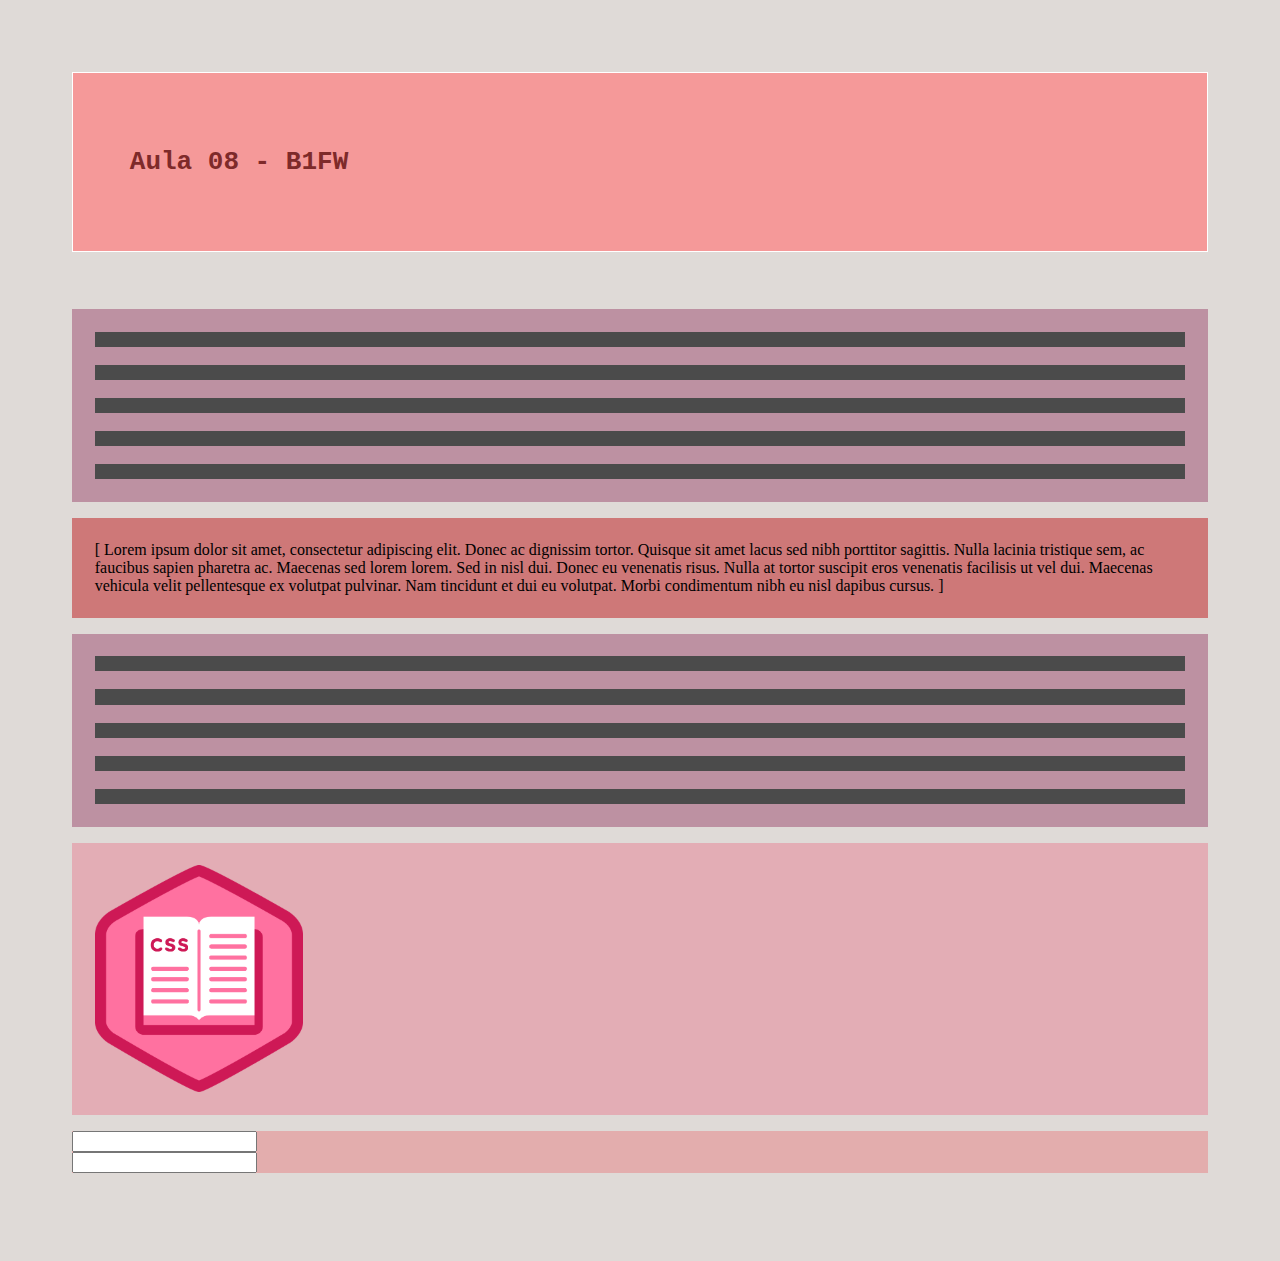
<file: index.html>
<html>

<head>
    <meta charset="UTF-8">
    <title>Aula 08</title>
    <link rel="stylesheet" href="index.css">
</head>

<body>
    <header>
        <h1>
            <h1> Aula 08 - B1FW</h1>
    </header>
    <p>
        <svg></svg>
        <br>
        <br>
        <svg></svg>
        <br>
        <br>
        <svg></svg>
        <br>
        <br>
        <svg></svg>
        <br>
        <br>
        <svg></svg>
    </p>
    <p id="lorem">
        <a>
            Lorem ipsum dolor sit amet, consectetur adipiscing elit. Donec ac dignissim tortor. Quisque sit amet lacus sed nibh porttitor
            sagittis. Nulla lacinia tristique sem, ac faucibus sapien pharetra ac. Maecenas sed lorem lorem. Sed in nisl
            dui. Donec eu venenatis risus. Nulla at tortor suscipit eros venenatis facilisis ut vel dui. Maecenas vehicula
            velit pellentesque ex volutpat pulvinar. Nam tincidunt et dui eu volutpat. Morbi condimentum nibh eu nisl dapibus
            cursus.
        </a>
    </p>
    <p>
        <svg></svg>
        <br>
        <br>
        <svg></svg>
        <br>
        <br>
        <svg></svg>
        <br>
        <br>
        <svg></svg>
        <br>
        <br>
        <svg></svg>
    </p>

    <p id="imageParagraph">
        <img src="./src/image/cssLogo.png" id="cssLogo">
    </p>
    <form id="form">
        <div id = "formName">
            <input>
        </div>
        <div id = "formEmail">
                <input>
            </div>
    </form>

</body>

</html>
</file>
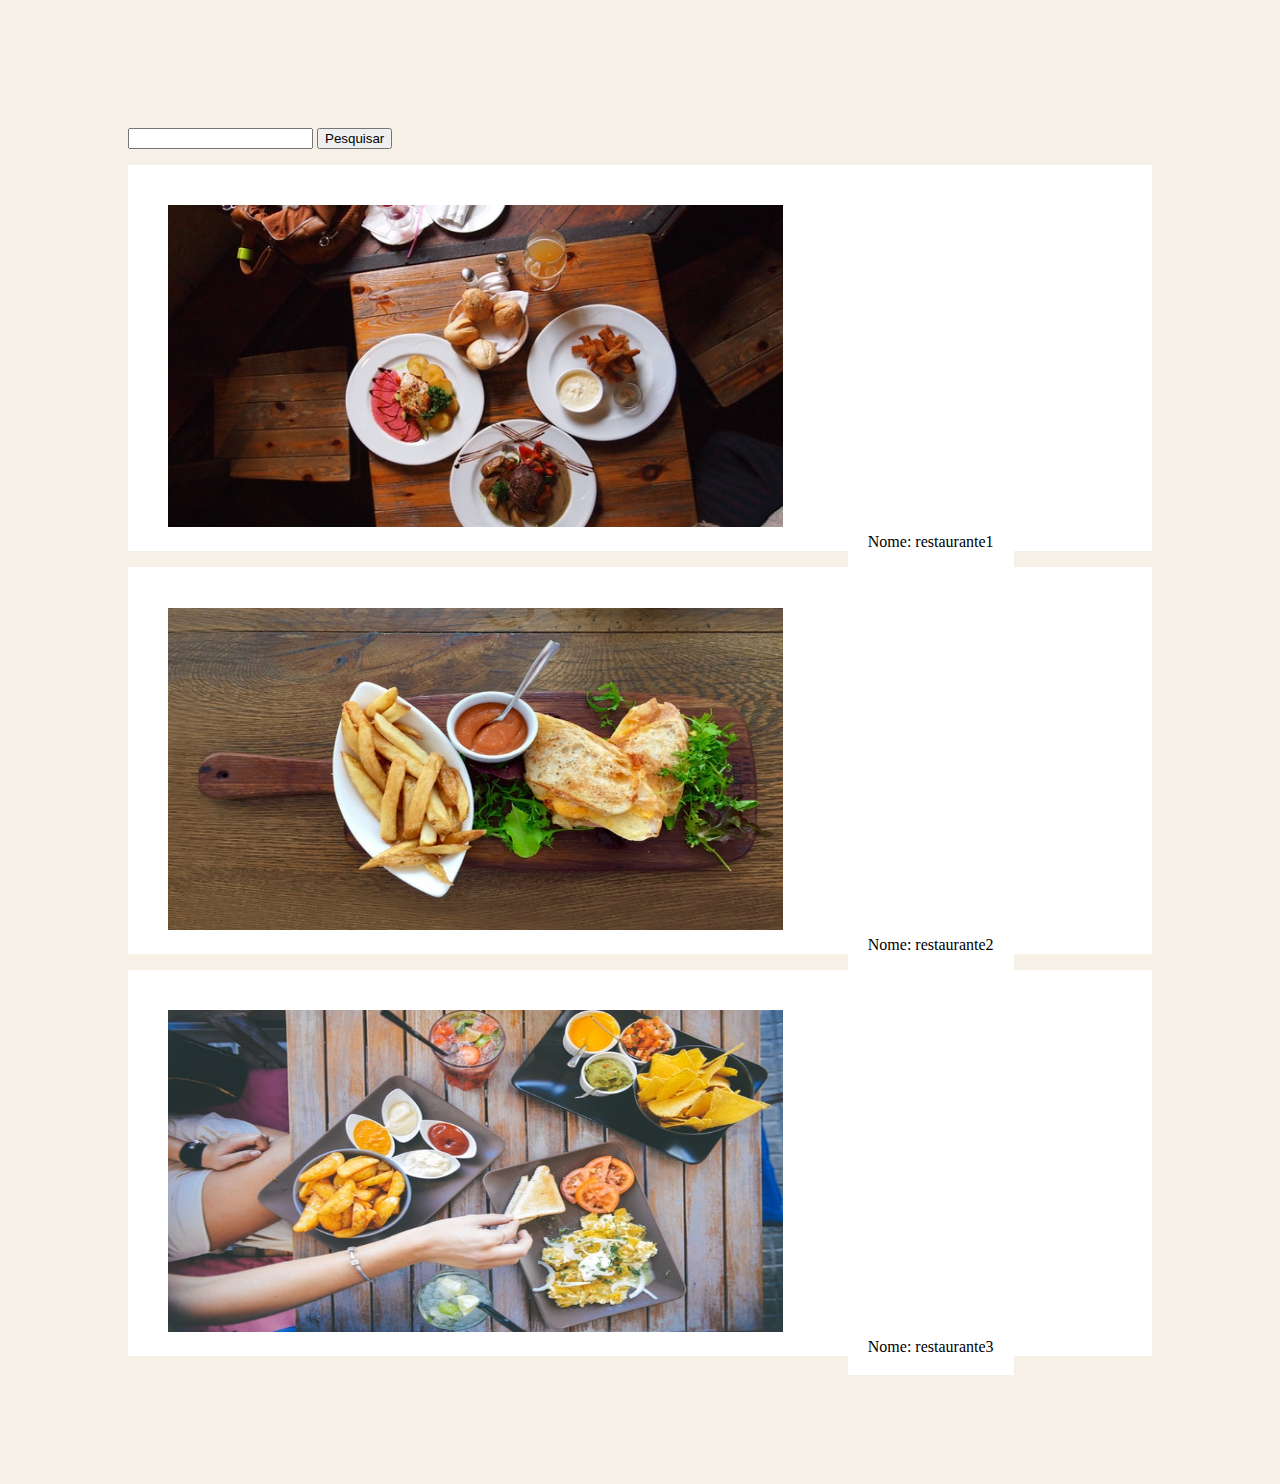
<file: template/html/restaurant.html>
<html>

<head>
    <link rel="stylesheet" href="../../src/css/restaurant.css">

</head>

<body>
    <p>
        <input type="text" id="txtSearch" />
        <input type="button" id="btnSearch" value="Pesquisar" />
    </p>
    <p class="restaurant">
        <img src="../../src/image/restaurante1.jpeg" class="visible" id="restaurante1">
        <span class="visible"> Nome: restaurante1</span>
    </p>
    <p class="restaurant">
        <img src="../../src/image/restaurante2.jpeg" class="visible" id="restaurante2">
        <span class="visible"> Nome: restaurante2</span>
    </p>
    <p class="restaurant">
        <img src="../../src/image/restaurante3.jpg" class="visible" id="restaurante3">
        <span class="visible"> Nome: restaurante3</span>
    </p>
    <script src="../../src/js/restaurant.js" type="text/javascript"></script>
</body>

</html>
</file>
<file: index.css>
body {
    background-color: rgb(223, 218, 215);
    padding: 5%;
}
header{
    margin-bottom: 5%;
    background-color: #f59999;
    color: #7e2a2a;
    font-family: monospace;
    border-color: white;
    border-style: solid;
    border-width: 0.5px;
    padding: 5%;
}
#cssLogo{
    height: 30%;
}
body p{
    background-color: rgb(189, 145, 162);
    padding: 2%
}
#imageParagraph{
    background-color: #E3ADB5;
    align-items: center;
    border-left: 50%
}
svg {
    background-color: #4b4b4b;
    height: 2%;
    width: 100%
}
a::before{
    content: '['
}
a::after{
    content: ']'
}
#lorem{
    background-color: #ce7878;
}
#form{
    align-content: center;
    background-color: rgb(227, 173, 173);
}
</file>
<file: src/css/restaurant.css>
body{
    margin: 10%;
    background-color: rgb(246, 240, 230);
}
.visible{
    margin-top: 2%;
    margin-right: 2%;
    margin-left: 2%;
    display: initial;
    border: solid;
    border-color: white;
    border-width: 20px;
}

.invisible{
    display: none;
}
.invisible, .visible {
    height: 50%;
    width: 60%;
}
.restaurant{
    background-color: white;
}
</file>
